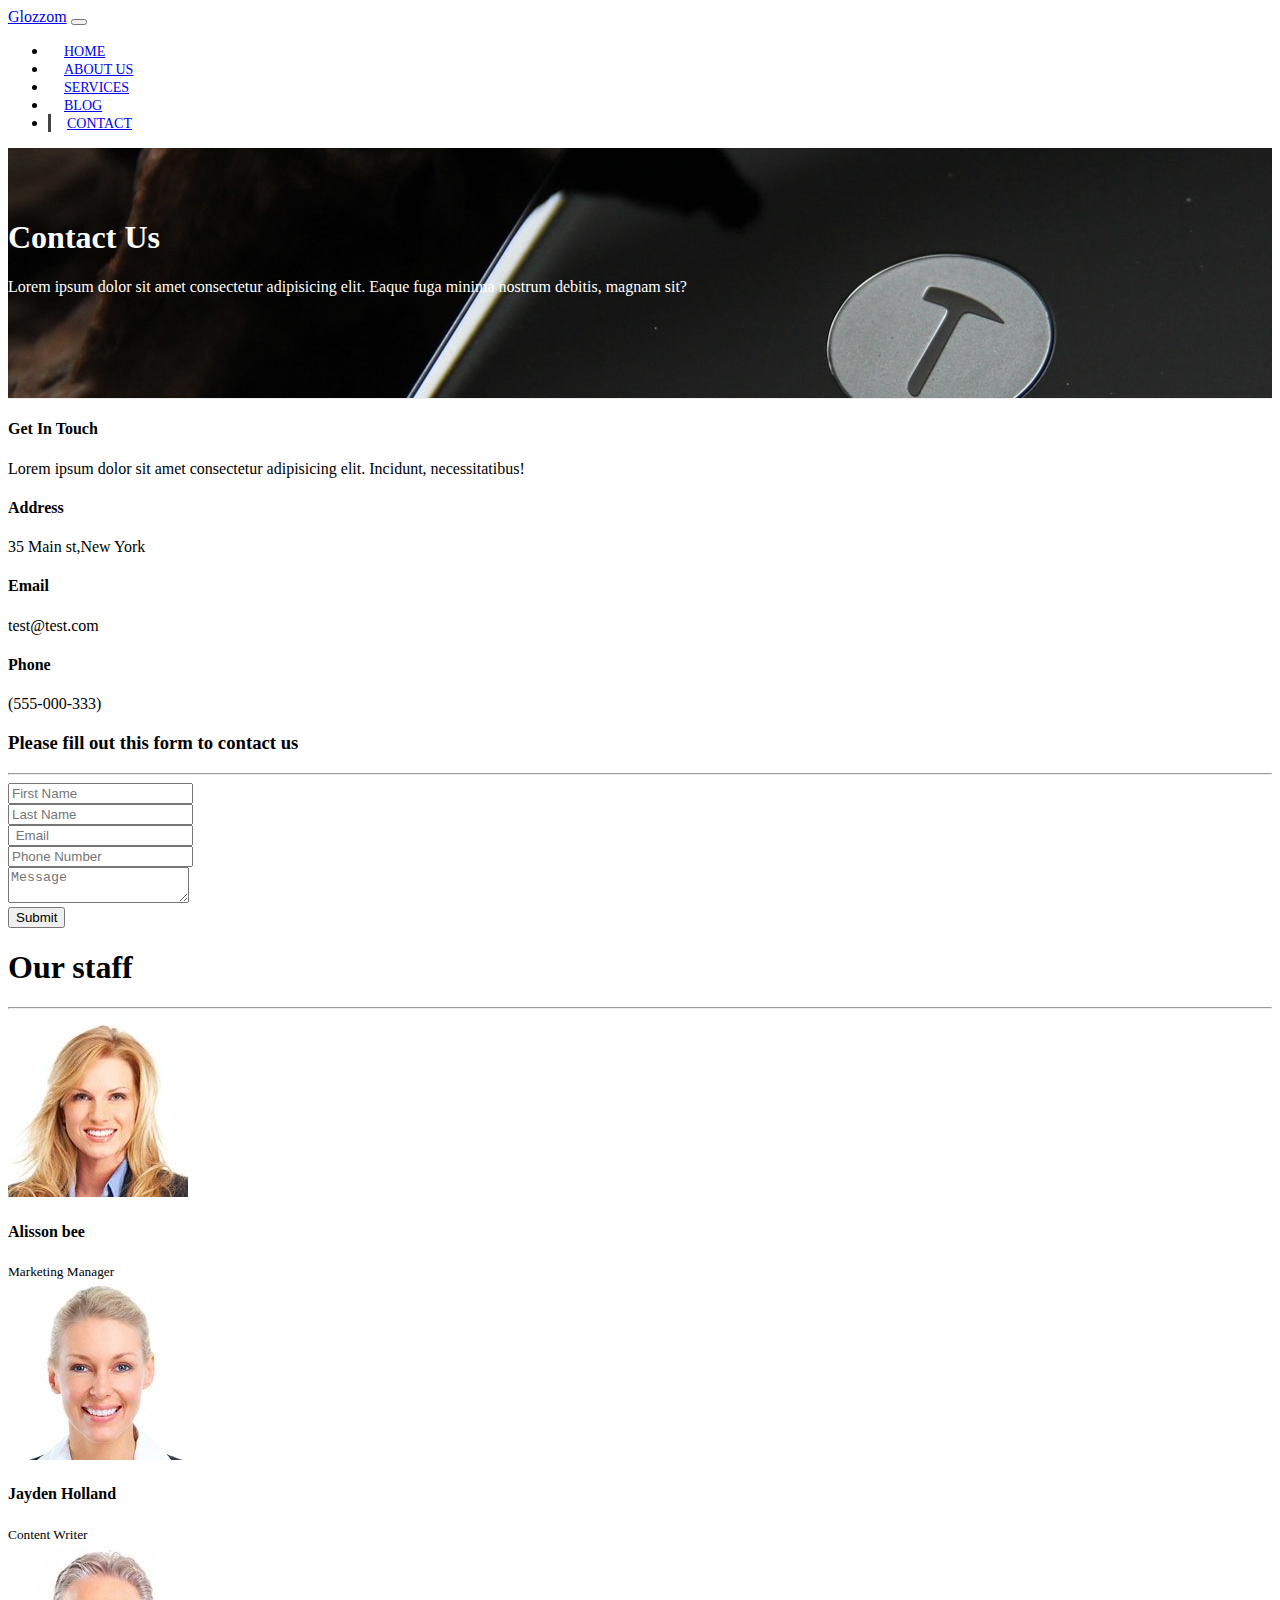
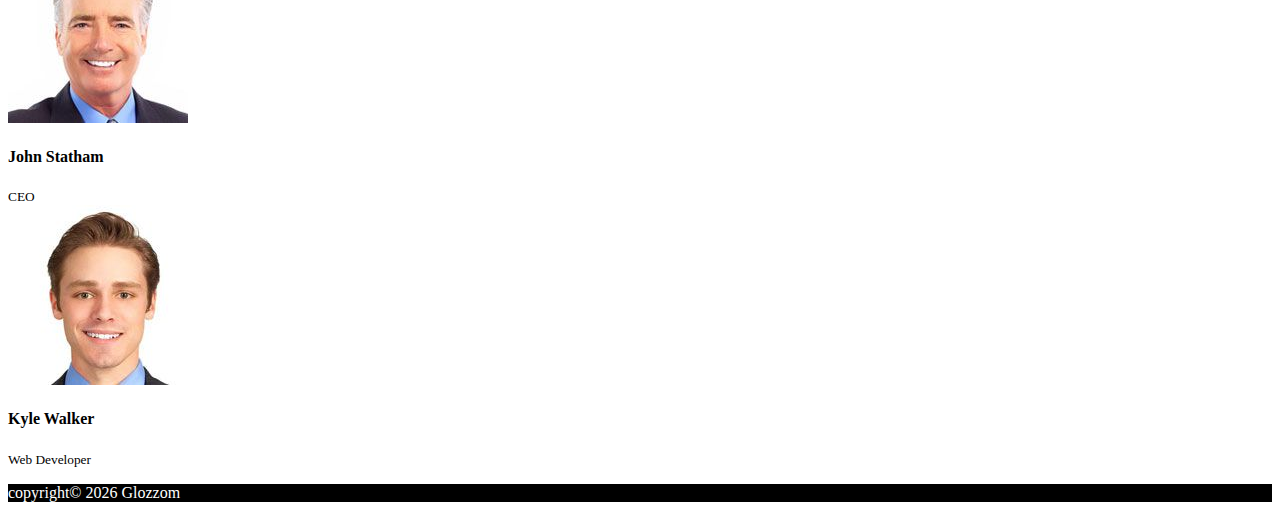
<file: contact.html>
<!DOCTYPE html>
<html lang="en">

<head>
    <meta charset="UTF-8">
    <meta name="viewport" content="width=device-width, initial-scale=1.0">
    <meta http-equiv="X-UA-Compatible" content="ie=edge">
    <link rel="stylesheet" href="https://use.fontawesome.com/releases/v5.0.13/css/all.css" integrity="sha384-DNOHZ68U8hZfKXOrtjWvjxusGo9WQnrNx2sqG0tfsghAvtVlRW3tvkXWZh58N9jp"
        crossorigin="anonymous">
    <link rel="stylesheet" href="https://stackpath.bootstrapcdn.com/bootstrap/4.1.1/css/bootstrap.min.css" integrity="sha384-WskhaSGFgHYWDcbwN70/dfYBj47jz9qbsMId/iRN3ewGhXQFZCSftd1LZCfmhktB"
        crossorigin="anonymous">
    <link rel="stylesheet" href="css/style.css">

    <title> Multi-Page Bootstrap Theme</title>
</head>

<body>
    <nav class="navbar navbar-expand-md navbar-dark bg-dark">
        <div class="container">
            <a href="index.html" class="navbar-brand">Glozzom</a>
            <button class="navbar-toggler" data-toggle="collapse" data-target="#navbarCollapse">
                <span class="navbar-toggler-icon"></span>
            </button>
            <div class="collapse navbar-collapse" id="navbarCollapse">
                <ul class="navbar-nav ml-auto">
                    <li class="nav-item ">
                        <a href="index.html" class="nav-link">Home</a>
                    </li>
                    <li class="nav-item ">
                        <a href="about.html" class="nav-link">About us</a>
                    </li>
                    <li class="nav-item  ">
                        <a href="services.html" class="nav-link">Services</a>
                    </li>
                    <li class="nav-item ">
                        <a href="blog.html" class="nav-link">Blog</a>
                    </li>
                    <li class="nav-item active">
                        <a href="contact.html" class="nav-link">Contact</a>
                    </li>

                </ul>
            </div>
        </div>
    </nav>



    <!--page header-->
    <header id="page-header">
        <div class="container">
            <div class="row">
                <div class="col-md-6 m-auto text-center">
                    <h1>Contact Us</h1>
                    <p>Lorem ipsum dolor sit amet consectetur adipisicing elit. Eaque fuga minima nostrum debitis, magnam sit?</p>
                </div>
            </div>
        </div>
    </header>
    <!--Contact Section-->
    <section id="contact" class="py-3">
        <div class="container">
            <div class="row">
                <div class="col-md-4">
                    <div class="card P-4">
                        <div class="card-body">
                            <h4>Get In Touch</h4>
                            <p>Lorem ipsum dolor sit amet consectetur adipisicing elit. Incidunt, necessitatibus!</p>
                            <h4>Address</h4>
                            <p> 35 Main st,New York </p>
                            <h4>Email</h4>
                            <p>test@test.com</p>
                            <h4>Phone</h4>
                            <p>(555-000-333)</p>
                        </div>
                    </div>
                </div>
                <div class="col-md-8">
                    <div class="card p-4">
                        <div class="card-body">
                            <h3 class="text-center"> Please fill out this form to contact us</h3>
                            <hr>
                            <div class="row">
                                <div class="col-md-6">
                                    <div class="form-group">
                                        <input type="text" class="form-control" placeholder="First Name">
                                    </div>
                                </div>
                                <div class="col-md-6">
                                    <div class="form-group">
                                        <input type="text" class="form-control" placeholder="Last Name">
                                    </div>
                                </div>
                                <div class="col-md-6">
                                    <div class="form-group">
                                        <input type="text" class="form-control" placeholder=" Email">
                                    </div>
                                </div>
                                <div class="col-md-6">
                                    <div class="form-group">
                                        <input type="text" class="form-control" placeholder="Phone Number">
                                    </div>
                                </div>
                            </div>

                            <div class="row">
                                <div class="col-md-12">
                                    <div class="form-group">
                                    <textarea type="text" class="form-control" placeholder="Message"></textarea>
                                    </div>
                                </div>
                                <div class="col-md-12">
                                    <div class="form-group">
                                        <input type="submit" value="Submit" class="btn btn-outline-danger">
                                    </div>
                                </div>
                            </div>
                        </div>
                    </div>
                </div>
            </div>
        </div>
    </section>

    <!--Staff Section-->
    <section id="staff" class="py-5 text-center bg-dark text-white">
            <div class="container">
                <h1>Our staff</h1>
                <hr>
                <div class="row">
                    <div class="col-md-3">
                        <img src="img/person1.jpg" alt="" class="img-fluid rounded-circle mb-2">
                        <h4>Alisson bee</h4>
                        <small>Marketing Manager</small>
                    </div>
                    <div class="col-md-3">
                    <img src="img/person2.jpg" alt="" class="img-fluid rounded-circle mb-2">
                        <h4> Jayden Holland</h4>
                        <small>Content Writer</small>
                    </div>
                    <div class="col-md-3">
                    <img src="img/person3.jpg" alt="" class="img-fluid rounded-circle mb-2">
                        <h4>John Statham</h4>
                        <small>CEO</small>
                    </div>
                    <div class="col-md-3">
                    <img src="img/person4.jpg" alt="" class="img-fluid rounded-circle mb-2">
                        <h4>Kyle Walker</h4>
                        <small>Web Developer</small>
                    </div>
                </div>
            </div>


    </section>
   

    <!--footer -->
    <footer id="main-footer" class="text-center p-4">
        <div class="container">
            <div class="row">
                <div class="col">
                    <p>copyright&copy;
                        <span id="year"></span> Glozzom
                    </p>
                </div>
            </div>
        </div>
    </footer>



    <script src="http://code.jquery.com/jquery-3.3.1.min.js" integrity="sha256-FgpCb/KJQlLNfOu91ta32o/NMZxltwRo8QtmkMRdAu8="
        crossorigin="anonymous"></script>
    <script src="https://cdnjs.cloudflare.com/ajax/libs/popper.js/1.14.3/umd/popper.min.js" integrity="sha384-ZMP7rVo3mIykV+2+9J3UJ46jBk0WLaUAdn689aCwoqbBJiSnjAK/l8WvCWPIPm49"
        crossorigin="anonymous"></script>
    <script src="https://stackpath.bootstrapcdn.com/bootstrap/4.1.1/js/bootstrap.min.js" integrity="sha384-smHYKdLADwkXOn1EmN1qk/HfnUcbVRZyYmZ4qpPea6sjB/pTJ0euyQp0Mk8ck+5T"
        crossorigin="anonymous"></script>
    <script>
        // Get the current year for the copyright
        $('#year').text(new Date().getFullYear());


    </script>
</body>

</html>
</file>
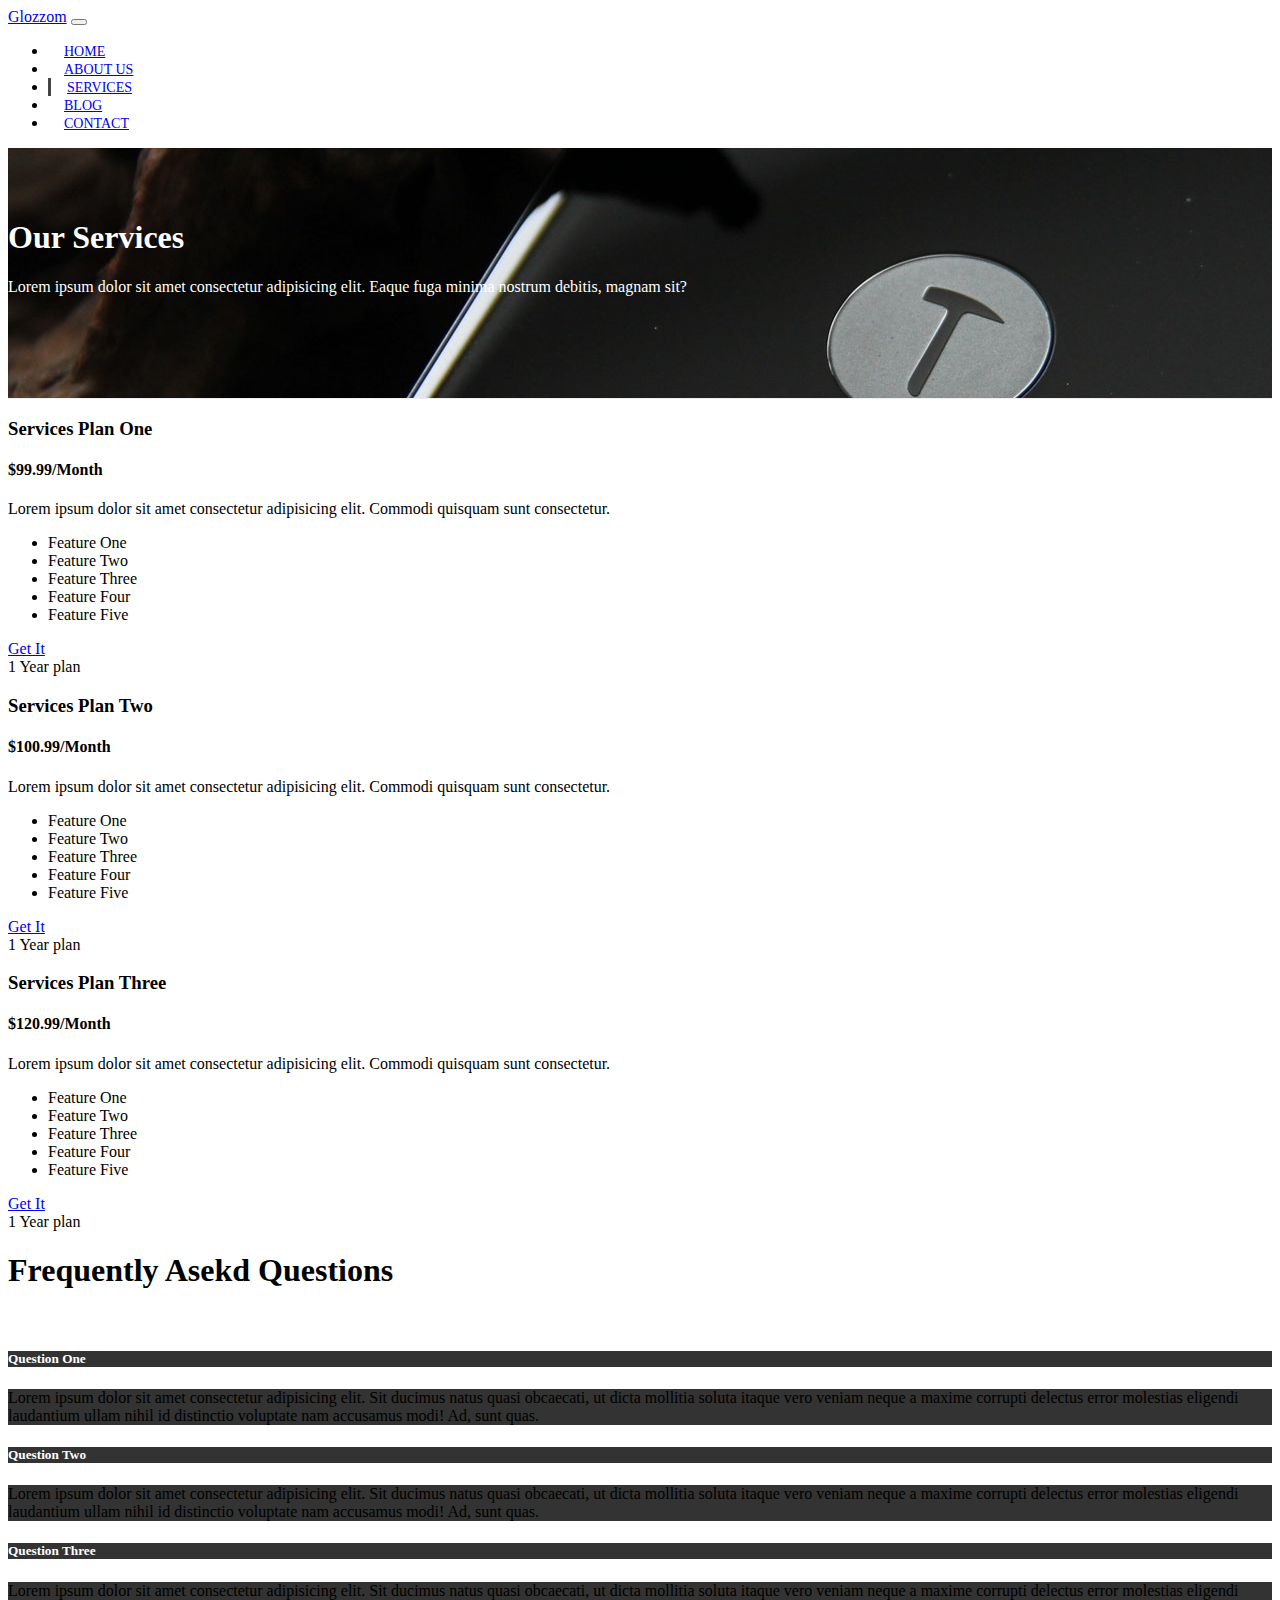
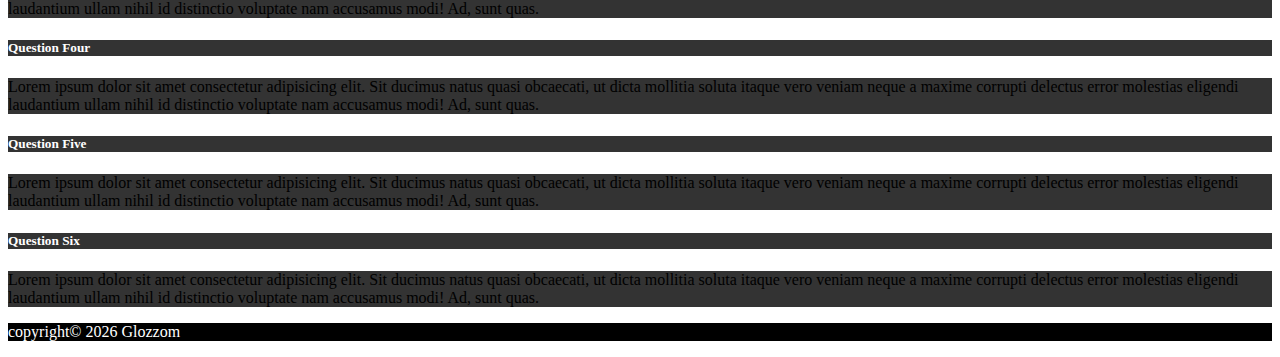
<file: services.html>
<!DOCTYPE html>
<html lang="en">

<head>
    <meta charset="UTF-8">
    <meta name="viewport" content="width=device-width, initial-scale=1.0">
    <meta http-equiv="X-UA-Compatible" content="ie=edge">
    <link rel="stylesheet" href="https://use.fontawesome.com/releases/v5.0.13/css/all.css" integrity="sha384-DNOHZ68U8hZfKXOrtjWvjxusGo9WQnrNx2sqG0tfsghAvtVlRW3tvkXWZh58N9jp"
        crossorigin="anonymous">
    <link rel="stylesheet" href="https://stackpath.bootstrapcdn.com/bootstrap/4.1.1/css/bootstrap.min.css" integrity="sha384-WskhaSGFgHYWDcbwN70/dfYBj47jz9qbsMId/iRN3ewGhXQFZCSftd1LZCfmhktB"
        crossorigin="anonymous">
    <link rel="stylesheet" href="css/style.css">
    
    <title> Multi-Page Bootstrap Theme</title>
</head>

<body>
    <nav class="navbar navbar-expand-md navbar-dark bg-dark">
        <div class="container">
            <a href="index.html" class="navbar-brand">Glozzom</a>
            <button class="navbar-toggler" data-toggle="collapse" data-target="#navbarCollapse">
                <span class="navbar-toggler-icon"></span>
            </button>
            <div class="collapse navbar-collapse" id="navbarCollapse">
                <ul class="navbar-nav ml-auto">
                    <li class="nav-item ">
                        <a href="index.html" class="nav-link">Home</a>
                    </li>
                    <li class="nav-item ">
                        <a href="about.html" class="nav-link">About us</a>
                    </li>
                    <li class="nav-item active ">
                        <a href="services.html" class="nav-link">Services</a>
                    </li>
                    <li class="nav-item ">
                        <a href="blog.html" class="nav-link">Blog</a>
                    </li>
                    <li class="nav-item ">
                        <a href="contact.html" class="nav-link">Contact</a>
                    </li>

                </ul>
            </div>
        </div>
    </nav>



    <!--page header-->
    <header id="page-header">
        <div class="container">
            <div class="row">
                <div class="col-md-6 m-auto text-center">
                    <h1>Our Services</h1>
                    <p>Lorem ipsum dolor sit amet consectetur adipisicing elit. Eaque fuga minima nostrum debitis, magnam sit?</p>
                </div>
            </div>
        </div>
    </header>
    <!--Services Section-->
    <section id="services" class="py-5">
        <div class="container">
            <div class="row">
                <div class="col-md-4">
                    <div class="card text-center">
                        <div class="card-header bg-dark text-white">
                            <h3>Services Plan One</h3>
                        </div>
                        <div class="card-body">
                            <h4 class="card-title">$99.99/Month</h4>
                            <p class="card-text">Lorem ipsum dolor sit amet consectetur adipisicing elit. Commodi quisquam sunt consectetur.</p>
                            <ul class="list-group">
                                <li class="list-group-item">
                                    <i class="fas fa-check"></i>Feature One
                                </li>
                                <li class="list-group-item">
                                    <i class="fas fa-check"></i>Feature Two
                                </li>
                                <li class="list-group-item">
                                    <i class="fas fa-check"></i>Feature Three
                                </li>
                                <li class="list-group-item">
                                    <i class="fas fa-check"></i>Feature Four
                                </li>
                                <li class="list-group-item">
                                    <i class="fas fa-check"></i>Feature Five
                                </li>
                            </ul>
                            <a href="#" class="btn btn-danger btn-block mt-2">Get It</a>
                        </div>
                        <div class="card-footer text-muted">
                            1 Year plan
                        </div>
                    </div>
                </div>
                <div class="col-md-4">
                    <div class="card text-center">
                        <div class="card-header bg-dark text-white">
                            <h3>Services Plan Two</h3>
                        </div>
                        <div class="card-body">
                            <h4 class="card-title">$100.99/Month</h4>
                            <p class="card-text">Lorem ipsum dolor sit amet consectetur adipisicing elit. Commodi quisquam sunt consectetur.</p>
                            <ul class="list-group">
                                <li class="list-group-item">
                                    <i class="fas fa-check"></i>Feature One
                                </li>
                                <li class="list-group-item">
                                    <i class="fas fa-check"></i>Feature Two
                                </li>
                                <li class="list-group-item">
                                    <i class="fas fa-check"></i>Feature Three
                                </li>
                                <li class="list-group-item">
                                    <i class="fas fa-check"></i>Feature Four
                                </li>
                                <li class="list-group-item">
                                    <i class="fas fa-check"></i>Feature Five
                                </li>
                            </ul>
                            <a href="#" class="btn btn-danger btn-block mt-2">Get It</a>
                        </div>
                        <div class="card-footer text-muted">
                            1 Year plan
                        </div>
                    </div>
                </div>
                <div class="col-md-4">
                <div class="card text-center">
                    <div class="card-header bg-dark text-white">
                        <h3>Services Plan Three</h3>
                    </div>
                    <div class="card-body">
                        <h4 class="card-title">$120.99/Month</h4>
                        <p class="card-text">Lorem ipsum dolor sit amet consectetur adipisicing elit. Commodi quisquam sunt consectetur.</p>
                        <ul class="list-group">
                            <li class="list-group-item">
                                <i class="fas fa-check"></i>Feature One
                            </li>
                            <li class="list-group-item">
                                <i class="fas fa-check"></i>Feature Two
                            </li>
                            <li class="list-group-item">
                                <i class="fas fa-check"></i>Feature Three
                            </li>
                            <li class="list-group-item">
                                <i class="fas fa-check"></i>Feature Four
                            </li>
                            <li class="list-group-item">
                                <i class="fas fa-check"></i>Feature Five
                            </li>
                        </ul>
                        <a href="#" class="btn btn-danger btn-block mt-2">Get It</a>
                    </div>
                    <div class="card-footer text-muted">
                        1 Year plan
                    </div>
                </div>
                </div>
                
            </div>
        </div>
    </section>

    <!--FAQ section-->
    <section id="faq" class="p-5 bg-dark text-white">
        <div class="contianer">
            <h1 class="text-center">Frequently Asekd Questions</h1>
            <br>
            <div class="row">
                <div class="col-md-6">
                    <div id="accordion">
                        <div class="card">
                            <div class="card-header">
                                <h5 class="mb-0">
                                    <a href="#collapseOne" data-toggle="collapse" data-parent="accordion">
                                        Question One
                                     </a>
                                </h5>
                            </div>
                            <div id="collapseOne" class="collapse">
                                <div class="card-body">Lorem ipsum dolor sit amet consectetur adipisicing elit. Sit ducimus natus quasi obcaecati, ut dicta mollitia soluta itaque vero veniam neque a maxime corrupti delectus error molestias eligendi laudantium ullam nihil id distinctio voluptate nam accusamus modi! Ad, sunt quas.</div>
                            </div>

                        </div>
                        <div class="card">
                            <div class="card-header">
                                <h5 class="mb-0">
                                    <a href="#collapseTwo" data-toggle="collapse" data-parent="accordion">
                                        Question Two
                                    </a>
                                </h5>
                            </div>
                            <div id="collapseTwo" class="collapse">
                                <div class="card-body">Lorem ipsum dolor sit amet consectetur adipisicing elit. Sit ducimus natus quasi obcaecati, ut dicta mollitia soluta
                                    itaque vero veniam neque a maxime corrupti delectus error molestias eligendi laudantium ullam nihil id distinctio
                                    voluptate nam accusamus modi! Ad, sunt quas.</div>
                            </div>
                        
                        </div>

                        <div class="card">
                            <div class="card-header">
                                <h5 class="mb-0">
                                    <a href="#collapseThree" data-toggle="collapse" data-parent="accordion">
                                        Question Three
                                    </a>
                                </h5>
                            </div>
                            <div id="collapseThree" class="collapse">
                                <div class="card-body">Lorem ipsum dolor sit amet consectetur adipisicing elit. Sit ducimus natus quasi obcaecati, ut dicta mollitia soluta
                                    itaque vero veniam neque a maxime corrupti delectus error molestias eligendi laudantium ullam nihil id distinctio
                                    voluptate nam accusamus modi! Ad, sunt quas.</div>
                            </div>
                        
                        </div>

                    </div>
                </div>
                <div class="col-md-6">
                    <div id="accordion">
                        <div class="card">
                            <div class="card-header">
                                <h5 class="mb-0">
                                    <a href="#collapseFour" data-toggle="collapse" data-parent="accordion">
                                        Question Four
                                    </a>
                                </h5>
                            </div>
                            <div id="collapseFour" class="collapse">
                                <div class="card-body">Lorem ipsum dolor sit amet consectetur adipisicing elit. Sit ducimus natus quasi obcaecati, ut dicta mollitia
                                    soluta itaque vero veniam neque a maxime corrupti delectus error molestias eligendi laudantium ullam nihil
                                    id distinctio voluptate nam accusamus modi! Ad, sunt quas.</div>
                            </div>
                    
                        </div>
                        <div class="card">
                            <div class="card-header">
                                <h5 class="mb-0">
                                    <a href="#collapseFive" data-toggle="collapse" data-parent="accordion">
                                        Question Five
                                    </a>
                                </h5>
                            </div>
                            <div id="collapseFive" class="collapse">
                                <div class="card-body">Lorem ipsum dolor sit amet consectetur adipisicing elit. Sit ducimus natus quasi obcaecati, ut dicta mollitia
                                    soluta itaque vero veniam neque a maxime corrupti delectus error molestias eligendi laudantium ullam nihil
                                    id distinctio voluptate nam accusamus modi! Ad, sunt quas.</div>
                            </div>
                    
                        </div>
                    
                        <div class="card">
                            <div class="card-header">
                                <h5 class="mb-0">
                                    <a href="#collapseSix" data-toggle="collapse" data-parent="accordion">
                                        Question Six
                                    </a>
                                </h5>
                            </div>
                            <div id="collapseSix" class="collapse">
                                <div class="card-body">Lorem ipsum dolor sit amet consectetur adipisicing elit. Sit ducimus natus quasi obcaecati, ut dicta mollitia
                                    soluta itaque vero veniam neque a maxime corrupti delectus error molestias eligendi laudantium ullam nihil
                                    id distinctio voluptate nam accusamus modi! Ad, sunt quas.</div>
                            </div>
                    
                        </div>
                    
                    </div>
                </div>
            </div>
        </div>
    </section>


    <!--footer -->
    <footer id="main-footer" class="text-center p-4">
        <div class="container">
            <div class="row">
                <div class="col">
                    <p>copyright&copy;
                        <span id="year"></span> Glozzom
                    </p>
                </div>
            </div>
        </div>
    </footer>



    <script src="http://code.jquery.com/jquery-3.3.1.min.js" integrity="sha256-FgpCb/KJQlLNfOu91ta32o/NMZxltwRo8QtmkMRdAu8="
        crossorigin="anonymous"></script>
    <script src="https://cdnjs.cloudflare.com/ajax/libs/popper.js/1.14.3/umd/popper.min.js" integrity="sha384-ZMP7rVo3mIykV+2+9J3UJ46jBk0WLaUAdn689aCwoqbBJiSnjAK/l8WvCWPIPm49"
        crossorigin="anonymous"></script>
    <script src="https://stackpath.bootstrapcdn.com/bootstrap/4.1.1/js/bootstrap.min.js" integrity="sha384-smHYKdLADwkXOn1EmN1qk/HfnUcbVRZyYmZ4qpPea6sjB/pTJ0euyQp0Mk8ck+5T"
        crossorigin="anonymous"></script>
   <script>
        // Get the current year for the copyright
        $('#year').text(new Date().getFullYear());

       
    </script>
</body>

</html>
</file>
<file: css/style.css>
body{
    overflow-x: hidden;
}
.navbar .nav-link{
    text-transform: uppercase;
    font-size: 14px;
    padding-left: 1rem  !important;
    padding-right: 1rem !important;
}
.navbar .nav-item.active{
    border-left: #444  3px solid;
}
.carousel-item{
    height: 450px;
}
.carousel-image-1{
    background: url('../img/image1.jpg');
    background-size: cover;
}
.carousel-image-2{
    background: url('../img/image2.jpg');
    background-size: cover;
}
.carousel-image-3{
    background: url('../img/image3.jpg');
    background-size: cover;
}

#Home-heading{
    position: relative;
    min-height: 200px;
    background: url('../img/lights.jpg');
    background-attachment: fixed;
    background-repeat: no-repeat;
    text-align: center;
    color: white;
}
.dark-overlay{
    position: absolute;
    top: 0;
    left: 0;
    width: 100%;
    height: 100%;
    background-color: rgba(0, 0, 0, 0.7);
}
#video-play{
     position: relative;
    min-height: 200px;
    background: url('../img/lights.jpg');
    background-attachment: fixed;
    background-repeat: no-repeat;
    background-position: 0 -300px;
    text-align: center;
    color: white;
}
#video-play a{
    color: white;
}

#page-header{
    height: 200px;
    background: url('../img/image1.jpg');
    background-position: 0 -300px;
    background-attachment: fixed;
    color: white;
    border-bottom: 1px #eee solid;
    padding-top: 50px;

}
.about-img{
    margin-top: -50px;
}

#faq .card{
    border: #444;
}
#faq a{
    color: #fff;
    text-decoration: none;
}
#faq .card-body,
#faq .card-header{
    background: #333;
}
#main-footer{
    background: #000;
    color: #fff;
}
</file>
